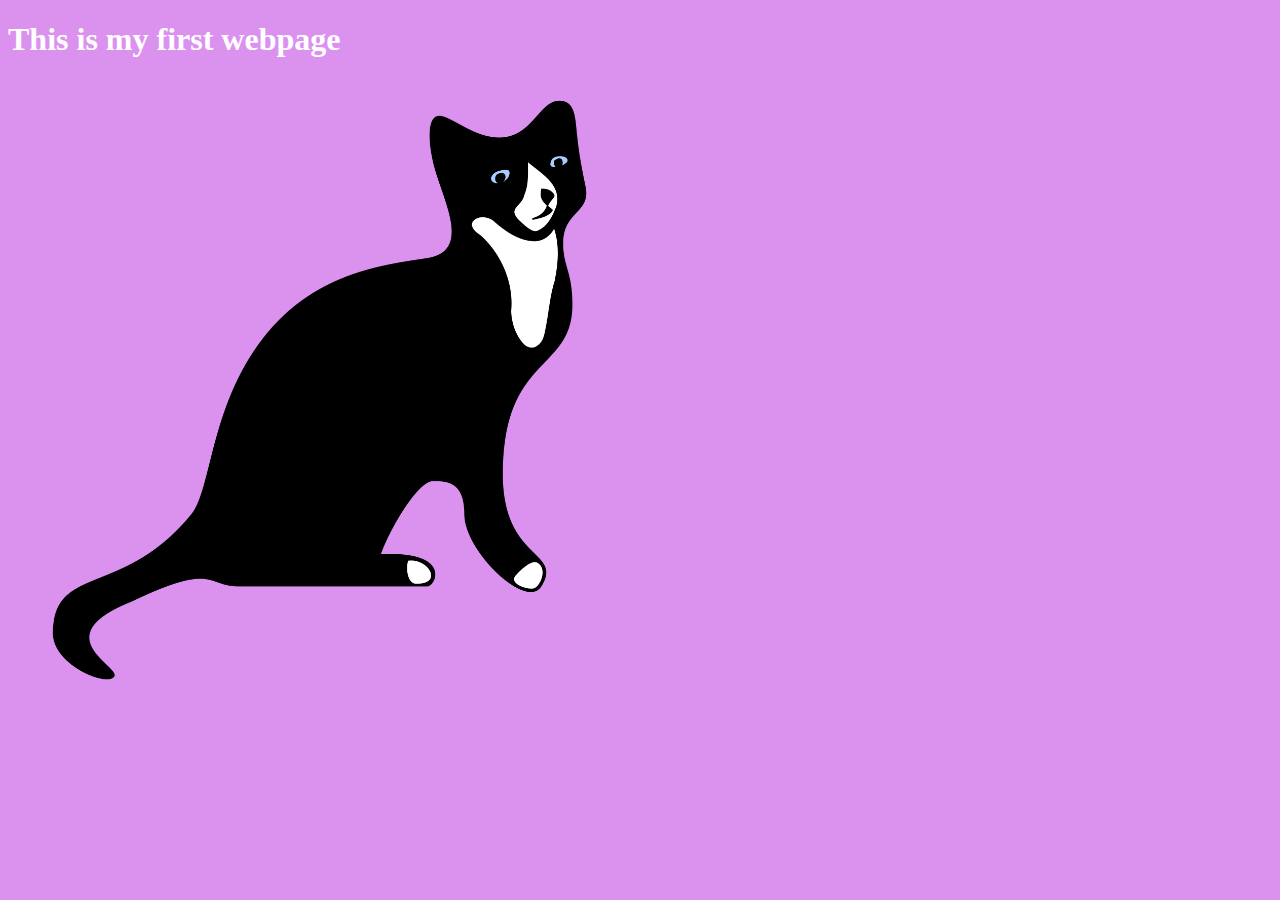
<file: index.html>
<!DOCTYPE html>
<html>
  <head>
    <meta charset="utf-8">
    <title>My webpage</title>
    <meta name="viewport" content="width=device-width, initial-scale=1">
    <link rel="stylesheet" href="css/main.css">
  </head>
  <body>
    <h1>This is my first webpage</h1>
    <a href="cats.html"><img src="img/cat-silhouette-snowshoe.png" alt="Cat"></a>
  </body>
</html>
</file>
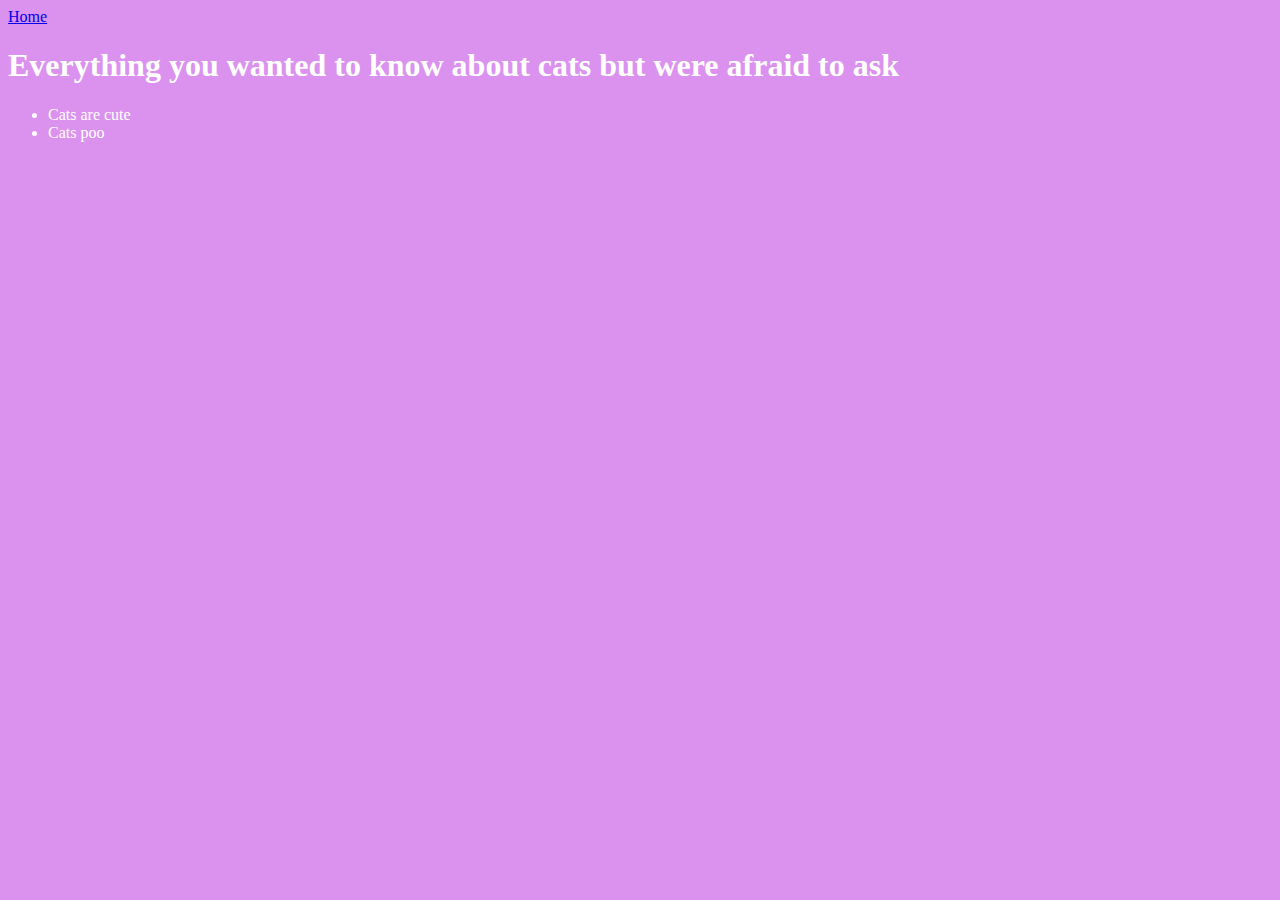
<file: cats.html>
<!DOCTYPE html>
<html>
  <head>
    <meta charset="utf-8">
    <title>My page about cats</title>
    <meta name="viewport" content="width=device-width, initial-scale=1">
    <link rel="stylesheet" href="css/main.css">
  </head>
  <body>
    <a href="index.html">Home</a>
    <h1>Everything you wanted to know about cats but were afraid to ask</h1>
    <ul>
      <li>Cats are cute</li>
      <li>Cats poo</li>
    </ul>
  </body>
</html>
</file>
<file: css/main.css>
body {
  background-color: #db92ef;
  color: white;
  width: 100%;
}

img {
  width: 50%;
}
</file>
